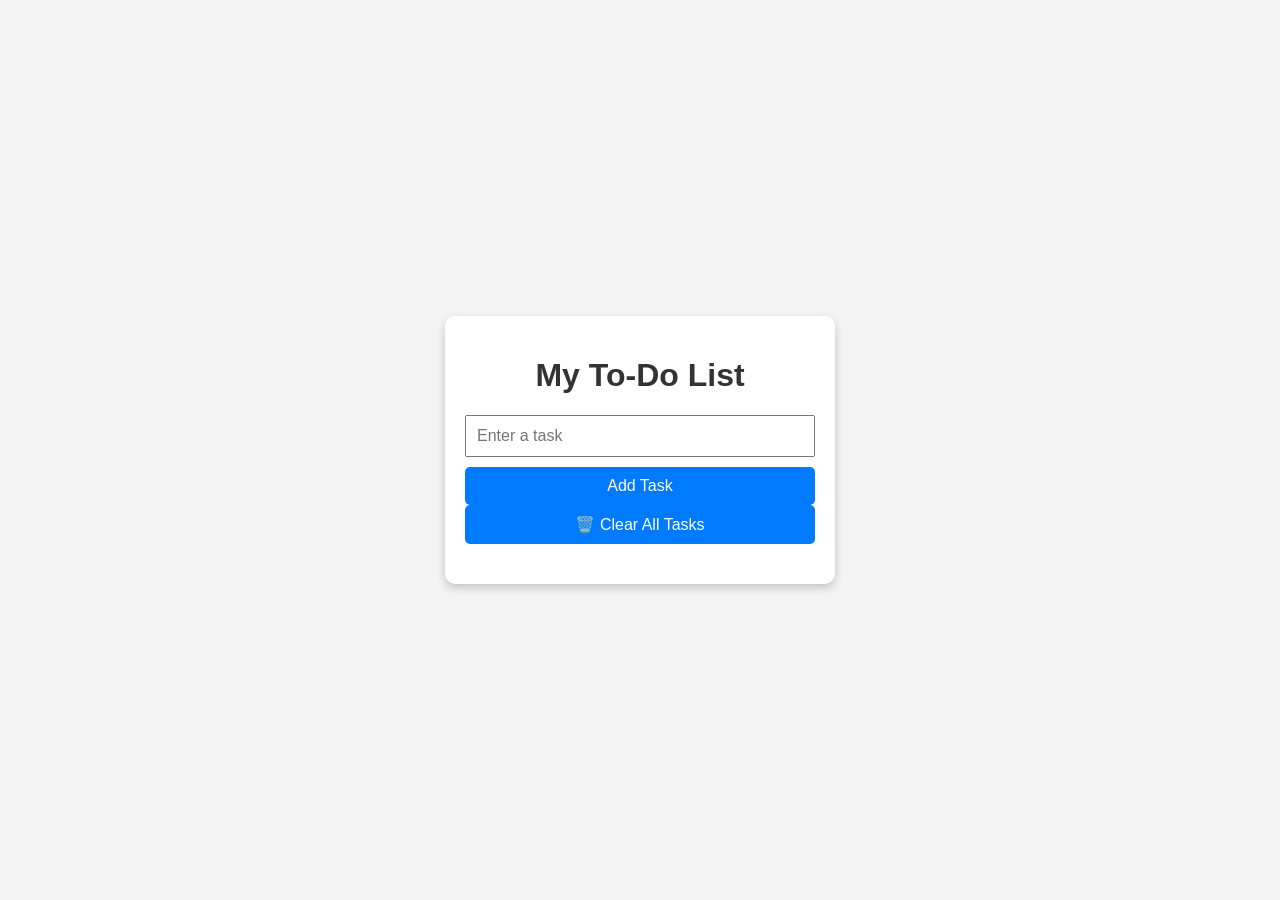
<file: index.html>
<!DOCTYPE html>
<html lang="en">
<head>
    <meta charset="UTF-8">
    <meta name="viewport" content="width=device-width, initial-scale=1.0">
    <title>My To-Do List</title>

    <link rel="stylesheet" href="style.css">
</head>
<body>

    <div class="container">
        <h1>My To-Do List</h1>

        <input
            type="text"
            id="taskInput"
            placeholder="Enter a task">

        <button id="addBtn">Add Task</button>

        <button id="clearAllBtn">🗑️ Clear All Tasks</button>

        <ul id="taskList"></ul>

    <script src="script.js"></script>

</body>
</html>
</file>
<file: style.css>
body {
    font-family: Arial, sans-serif;
    background-color: #f4f4f4;
    display: flex;
    justify-content: center;
    align-items: center;
    height: 100vh;
    margin: 0;
}

.container {
    background: white;
    padding: 20px;
    width: 350px;
    border-radius: 10px;
    box-shadow: 0 4px 10px rgba(0, 0, 0, 0.2);
}

h1 {
    text-align: center;
    color: #333;
}

input {
    width: 100%;
    padding: 10px;
    font-size: 16px;
    margin-bottom: 10px;
    box-sizing: border-box;
}

button {
    width: 100%;
    padding: 10px;
    font-size: 16px;
    background-color: #007BFF;
    color: white;
    border: none;
    border-radius: 5px;
    cursor: pointer;
}

button:hover {
    background-color: #0056b3;
}

ul {
    list-style: none;
    padding: 0;
    margin-top: 20px;
}

li {
    background: #f8f8f8;
    padding: 10px;
    margin-bottom: 10px;
    border-radius: 5px;
    display: flex;
    justify-content: space-between;
    align-items: center;
    cursor: pointer;
}

li.completed {
    text-decoration: line-through;
    color: gray;
    background: #e0e0e0;
}

li button {
    width: auto;
    padding: 5px 10px;
    font-size: 14px;
    background-color: crimson;
}

li button:hover {
    background-color: darkred;
}
</file>
